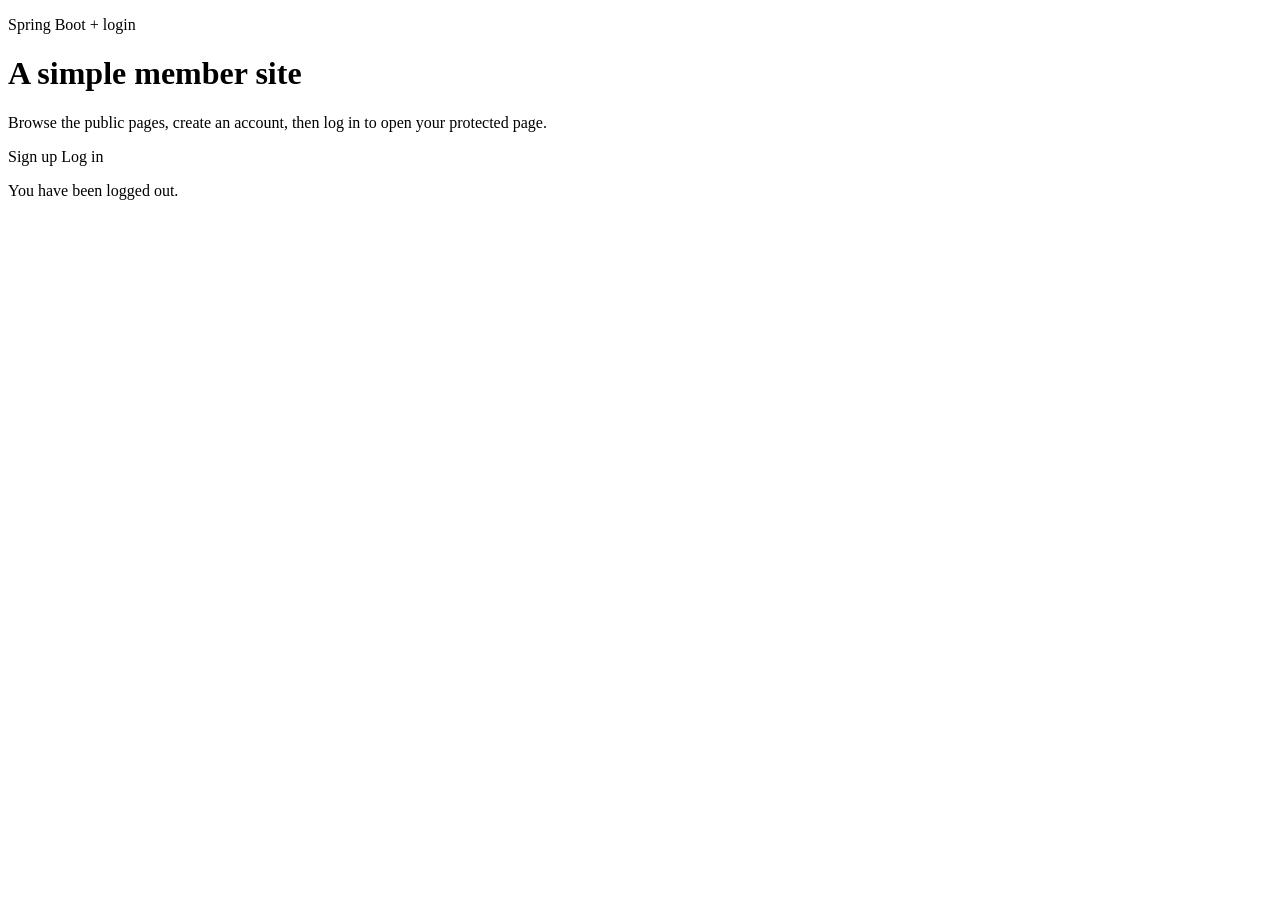
<file: src/main/resources/templates/index.html>
<!DOCTYPE html>
<html xmlns:th="http://www.thymeleaf.org">
<head th:replace="~{fragments/layout :: head('AI4CEO Web')}"></head>
<body>
<header th:replace="~{fragments/layout :: nav}"></header>
<main class="hero">
    <p class="eyebrow">Spring Boot + login</p>
    <h1>A simple member site</h1>
    <p class="lede">Browse the public pages, create an account, then log in to open your protected page.</p>
    <div class="actions">
        <a class="btn" th:href="@{/signup}">Sign up</a>
        <a class="btn btn-ghost" th:href="@{/login}">Log in</a>
    </div>
    <p class="hint" th:if="${param.logout}">You have been logged out.</p>
</main>
</body>
</html>
</file>
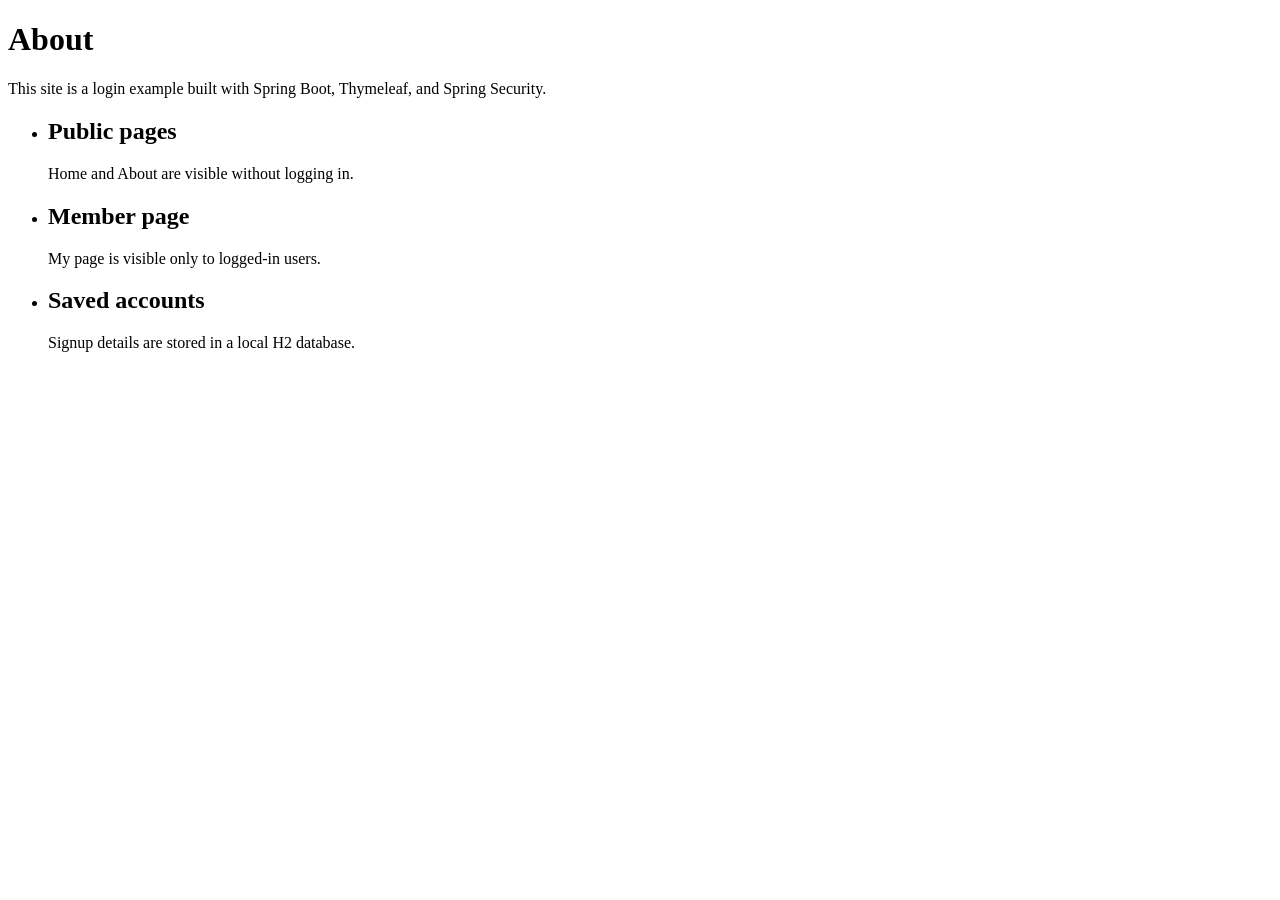
<file: src/main/resources/templates/about.html>
<!DOCTYPE html>
<html xmlns:th="http://www.thymeleaf.org">
<head th:replace="~{fragments/layout :: head('About · AI4CEO Web')}"></head>
<body>
<header th:replace="~{fragments/layout :: nav}"></header>
<main class="page">
    <h1>About</h1>
    <p>This site is a login example built with Spring Boot, Thymeleaf, and Spring Security.</p>
    <ul class="cards">
        <li>
            <h2>Public pages</h2>
            <p>Home and About are visible without logging in.</p>
        </li>
        <li>
            <h2>Member page</h2>
            <p>My page is visible only to logged-in users.</p>
        </li>
        <li>
            <h2>Saved accounts</h2>
            <p>Signup details are stored in a local H2 database.</p>
        </li>
    </ul>
</main>
</body>
</html>
</file>
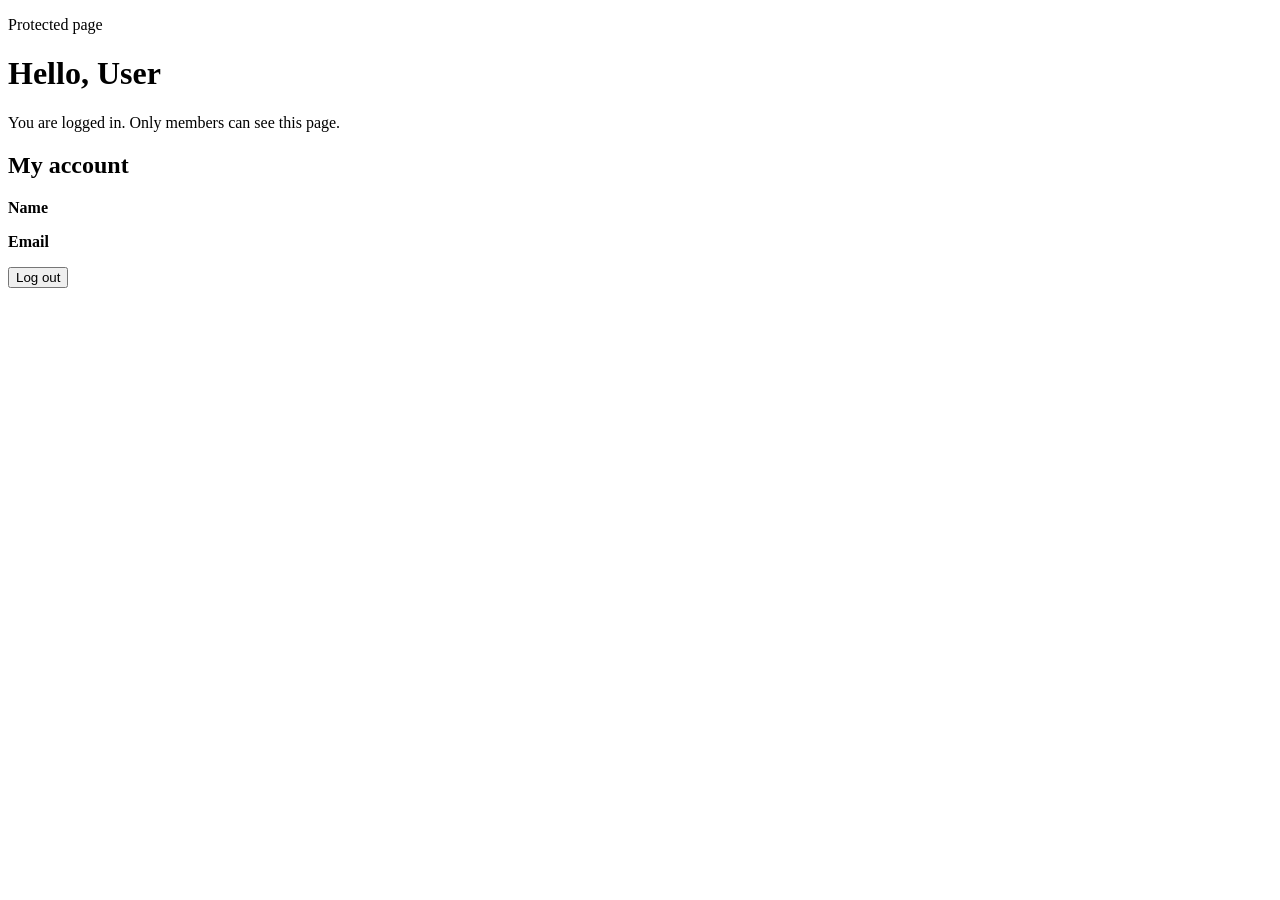
<file: src/main/resources/templates/app.html>
<!DOCTYPE html>
<html xmlns:th="http://www.thymeleaf.org">
<head th:replace="~{fragments/layout :: head('My page · AI4CEO Web')}"></head>
<body>
<header th:replace="~{fragments/layout :: nav}"></header>
<main class="page">
    <p class="eyebrow">Protected page</p>
    <h1>Hello, <span th:text="${user.displayName}">User</span></h1>
    <p class="lede">You are logged in. Only members can see this page.</p>
    <section class="profile">
        <h2>My account</h2>
        <p><strong>Name</strong> <span th:text="${user.displayName}"></span></p>
        <p><strong>Email</strong> <span th:text="${user.email}"></span></p>
    </section>
    <form th:action="@{/logout}" method="post">
        <button type="submit" class="btn btn-ghost">Log out</button>
    </form>
</main>
</body>
</html>
</file>
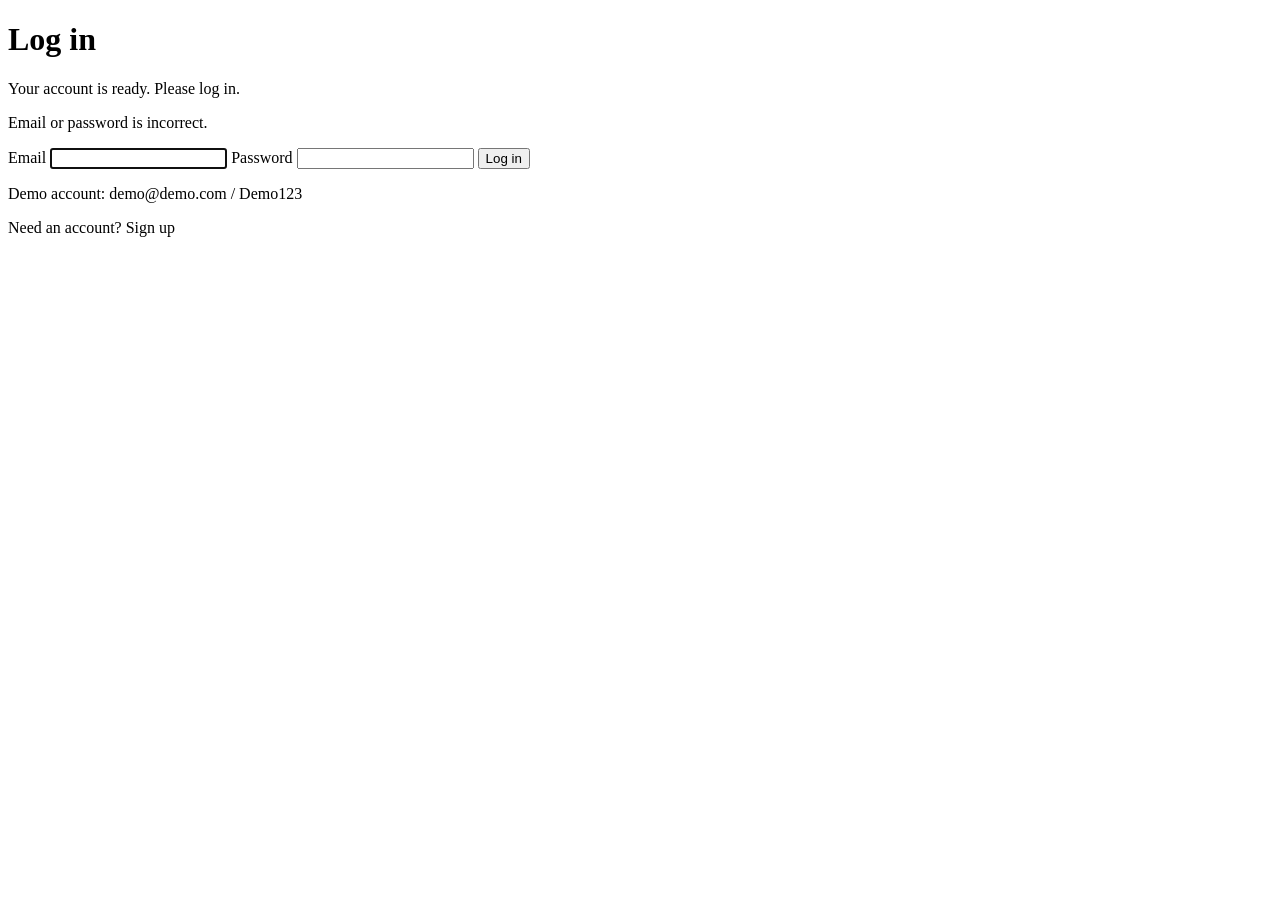
<file: src/main/resources/templates/login.html>
<!DOCTYPE html>
<html xmlns:th="http://www.thymeleaf.org">
<head th:replace="~{fragments/layout :: head('Log in · AI4CEO Web')}"></head>
<body>
<header th:replace="~{fragments/layout :: nav}"></header>
<main class="page narrow">
    <h1>Log in</h1>
    <p class="ok" th:if="${signupSuccess}">Your account is ready. Please log in.</p>
    <p class="error" th:if="${param.error}">Email or password is incorrect.</p>
    <form th:action="@{/login}" method="post" class="card-form">
        <label>
            Email
            <input type="email" name="username" required autofocus>
        </label>
        <label>
            Password
            <input type="password" name="password" required>
        </label>
        <button type="submit" class="btn">Log in</button>
    </form>
    <p class="hint">Demo account: demo@demo.com / Demo123</p>
    <p>Need an account? <a th:href="@{/signup}">Sign up</a></p>
</main>
</body>
</html>
</file>
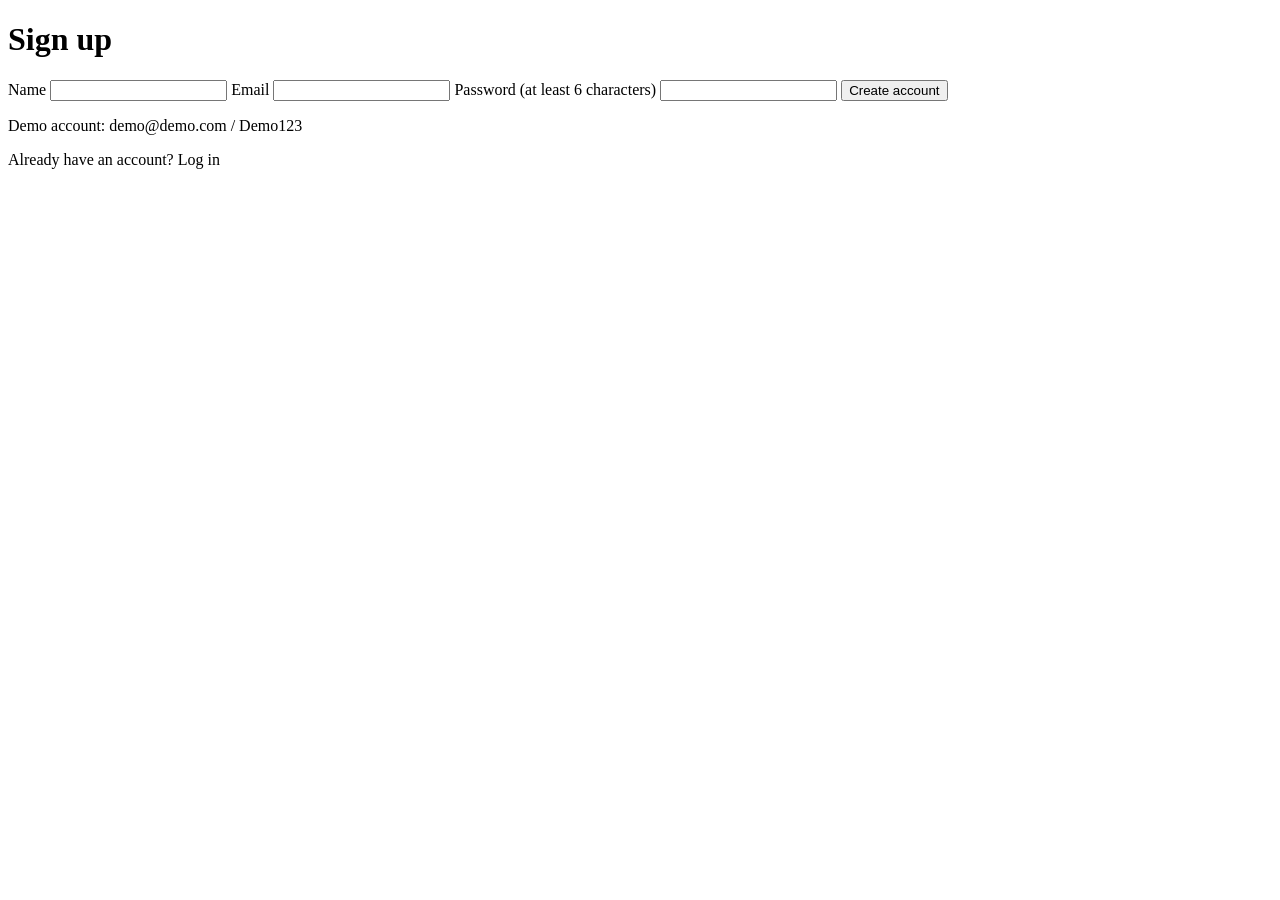
<file: src/main/resources/templates/signup.html>
<!DOCTYPE html>
<html xmlns:th="http://www.thymeleaf.org">
<head th:replace="~{fragments/layout :: head('Sign up · AI4CEO Web')}"></head>
<body>
<header th:replace="~{fragments/layout :: nav}"></header>
<main class="page narrow">
    <h1>Sign up</h1>
    <form th:action="@{/signup}" th:object="${signupForm}" method="post" class="card-form">
        <label>
            Name
            <input type="text" th:field="*{displayName}" required>
            <span class="error" th:if="${#fields.hasErrors('displayName')}" th:errors="*{displayName}"></span>
        </label>
        <label>
            Email
            <input type="email" th:field="*{email}" required>
            <span class="error" th:if="${#fields.hasErrors('email')}" th:errors="*{email}"></span>
        </label>
        <label>
            Password (at least 6 characters)
            <input type="password" th:field="*{password}" required minlength="6">
            <span class="error" th:if="${#fields.hasErrors('password')}" th:errors="*{password}"></span>
        </label>
        <button type="submit" class="btn">Create account</button>
    </form>
    <p class="hint">Demo account: demo@demo.com / Demo123</p>
    <p>Already have an account? <a th:href="@{/login}">Log in</a></p>
</main>
</body>
</html>
</file>
